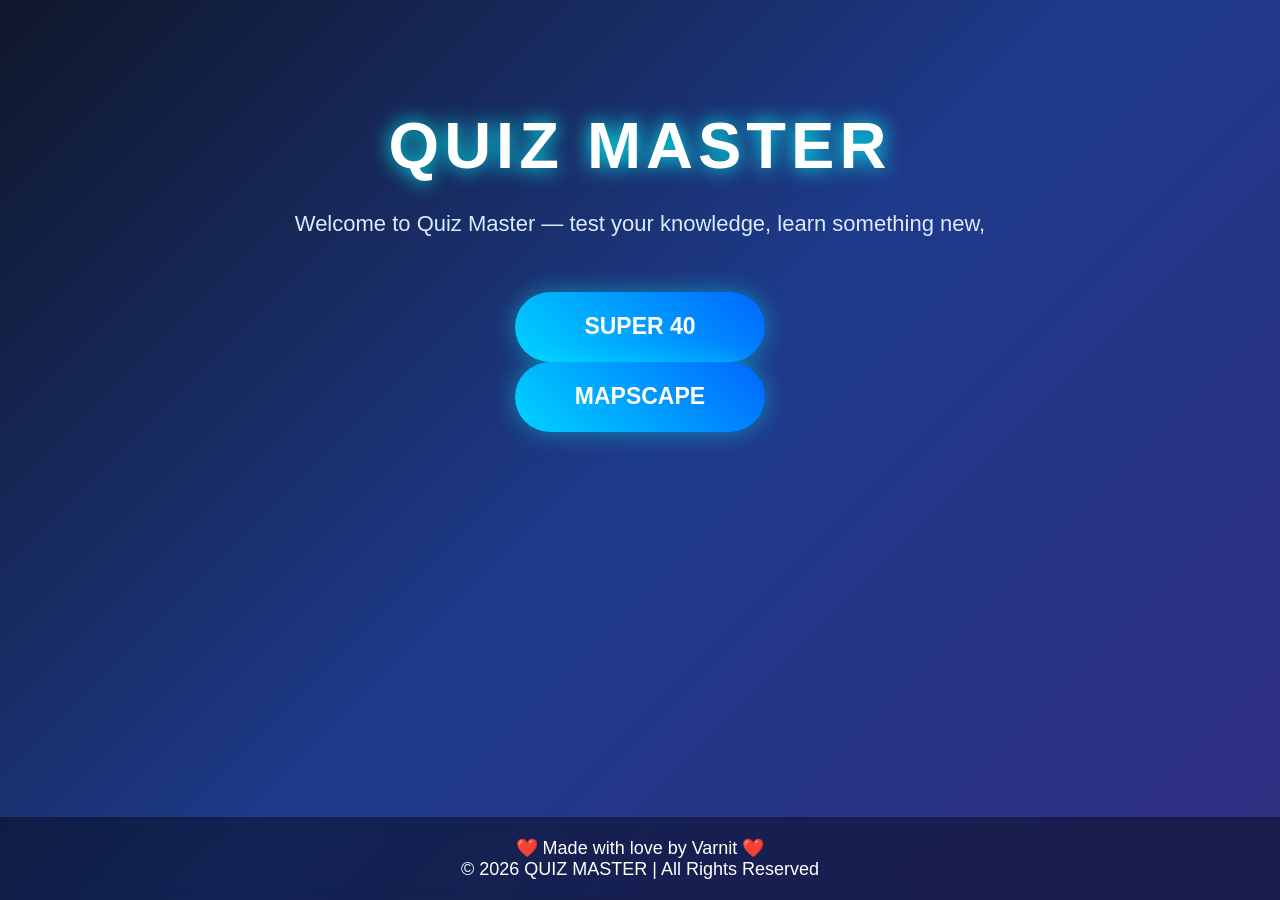
<file: index.html>
<!DOCTYPE html>
<html lang="en">
<head>
    <meta charset="UTF-8">
    <meta name="viewport" content="width=device-width, initial-scale=1.0">
    <title>Ultimate 40</title>
    <link rel="stylesheet" href="style.css">
</head>
<body>

    <div id="start-screen">
        <h1 id="quiz">QUIZ MASTER</h1>
        <p id="welcome">
            Welcome to Quiz Master — test your knowledge, learn something new,
            
        </p>
        <button id="button1" onclick="startQuiz()">SUPER 40</button>
        <button id="button2" onclick="MapGusser()">MAPSCAPE</button>
    </div>

    <div id="ultimate-intro">
        <h1>⚡ SUPER 40</h1>
        <p>Answer all 40 questions correctly to achieve SUPER 40.</p>
        <p>
            You start with 60 seconds. Every correct answer gives you
            <strong>+10 seconds</strong>.
        </p>
        <p>
            Every question also teaches you something new through a short
            explanation after your answer.
        </p>
        <p>You have four lifelines. Use them wisely.</p>
        <button id="start-challenge" onclick="beginUltimate40()">
            START CHALLENGE
        </button>
    </div>

    <div id="menu-bar">
        <button id="menu-button" onclick="toggleMenu()">☰</button>
        <div id="menu-content">
            <button id="restart-button" onclick="restartQuiz()">Restart</button>
            <button id="exit-button" onclick="exitQuiz()">Exit</button>
        </div>
    </div>

    <div id="lifelines" style="display: none;">
        <button id="lifeline-75-25" onclick="useLifeline7525()" title="Remove one wrong answer of your choice.">
            75-25
        </button>
        <button id="hint" onclick="useHint()" title="Get a helpful fact or clue about the current question.">
            Hint
        </button>
        <button id="memory-challenge" onclick="useMemoryChallenge()" title="After Question 15, test your memory by guessing the question number.">
            Memory Challenge
        </button>
        <button id="glitch" onclick="useGlitch()" title="Choose an answer and check whether it is correct without submitting it.">
            Glitch
        </button>
    </div>

    <div id="game-screen">
        <div id="game-top">
            <div id="question-number">Question 1 / 40</div>
            <div id="timer">Time: 60s</div>
        </div>

        <div id="memory-message">🧠 Remember the question...</div>

        <h2 id="question">Question goes here</h2>

        <div id="hint-text"></div>
        <div id="glitch-message"></div>

        <div class="allbtn">
            <button class="btn">Option A</button>
            <button class="btn">Option B</button>
            <button class="btn">Option C</button>
            <button class="btn">Option D</button>
        </div>

        <div id="explanation">
            <div id="answer-result"></div>
            <div id="correct-answer"></div>
            <div id="explanation-text"></div>
        </div>
    </div>

    <footer class="footer">
        ❤️ Made with love by Varnit ❤️<br>
        ©️ 2026 QUIZ MASTER | All Rights Reserved
    </footer>

    <script src="question.js"></script>
    <script src="first.js"></script>
</body>
</html>
</file>
<file: style.css>
* {
    margin: 0;
    padding: 0;
    box-sizing: border-box;
    font-family: 'Poppins', sans-serif;
}

body {
    min-height: 100vh;
    display: flex;
    flex-direction: column;
    align-items: center;
    overflow: hidden;
    background: linear-gradient(135deg, #0f172a, #1e3a8a, #312e81);
    color: white;
}

#start-screen {
    width: 100%;
    height: 60vh;
    display: flex;
    flex-direction: column;
    justify-content: center;
    align-items: center;
    text-align: center;
    animation: fadeIn 1s;
}

#quiz {
    margin-bottom: 23px;
    font-size: 65px;
    letter-spacing: 5px;
    color: white;
    text-shadow: 0 0 20px cyan;
}

#welcome {
    width: 700px;
    margin-bottom: 50px;
    font-size: 22px;
    line-height: 1.6;
    color: #dbeafe;
}

#button1,
#button2,
#start-challenge {
    border: none;
    color: white;
    font-weight: bold;
    cursor: pointer;
    background: linear-gradient(45deg, #00d4ff, #0066ff);
    transition: 0.3s;
}

#button1, #button2 {
    width: 250px;
    height: 70px;
    border-radius: 40px;
    font-size: 23px;
    box-shadow: 0 0 25px rgba(0, 255, 255, 0.4);
}

#button1:hover, #button2:hover {
    transform: scale(1.08);
    box-shadow: 0 0 60px rgb(7, 223, 243);
}



#ultimate-intro {
    display: none;
    width: 750px;
    margin-top: 80px;
    padding: 45px;
    flex-direction: column;
    align-items: center;
    text-align: center;
    border-radius: 25px;
    background: rgba(255, 255, 255, 0.08);
    backdrop-filter: blur(20px);
    box-shadow: 0 15px 40px rgba(0, 0, 0, 0.4);
    animation: fadeIn 0.7s;
}

#ultimate-intro h1 {
    margin-bottom: 25px;
    font-size: 45px;
    text-shadow: 0 0 20px cyan;
}

#ultimate-intro p {
    max-width: 650px;
    margin-bottom: 15px;
    font-size: 19px;
    line-height: 1.7;
    color: #dbeafe;
}

#start-challenge {
    width: 250px;
    height: 60px;
    margin-top: 25px;
    border-radius: 30px;
    font-size: 20px;
}

#start-challenge:hover {
    transform: scale(1.06);
    box-shadow: 0 0 35px cyan;
}

/* Menu */

#menu-bar {
    display: none;
    width: 100%;
    justify-content: flex-end;
    padding: 20px 30px;
}

#menu-button {
    border: none;
    background: transparent;
    color: white;
    font-size: 34px;
    cursor: pointer;
}

#menu-content {
    display: none;
    position: fixed;
    top: 50%;
    left: 50%;
    z-index: 1000;
    flex-direction: column;
    gap: 20px;
    padding: 35px;
    transform: translate(-50%, -50%);
    border: 3px solid black;
    border-radius: 20px;
    background: rgba(255, 255, 255, 0.95);
    box-shadow: 0 0 30px rgba(0, 0, 0, 0.5);
}

#restart-button,
#exit-button {
    display: none;
    width: 220px;
    height: 60px;
    border: none;
    border-radius: 15px;
    font-size: 22px;
    font-weight: bold;
    cursor: pointer;
}

.blur {
    opacity: 0.4;
    pointer-events: none;
}

#lifelines {
    display: none;
    flex-wrap: wrap;
    justify-content: center;
    gap: 20px;
    margin-top: 10px;
    margin-bottom: 30px;
}

#lifelines button {
    position: relative;
    width: 150px;
    height: 45px;
    border: 1px solid rgba(255, 255, 255, 0.2);
    border-radius: 30px;
    color: white;
    font-weight: bold;
    cursor: pointer;
    background: rgba(255, 255, 255, 0.1);
    backdrop-filter: blur(15px);
    transition: 0.3s;
}

#lifelines button:hover:not(:disabled) {
    background: #0aa1d3;
    transform: translateY(-4px);
}

#lifelines button:disabled {
    opacity: 0.35;
    cursor: not-allowed;
}

#lifelines button:hover::after {
    content: attr(title);
    position: absolute;
    bottom: 60px;
    left: 50%;
    z-index: 2000;
    width: 220px;
    padding: 10px 12px;
    transform: translateX(-50%);
    border-radius: 10px;
    background: rgba(0, 0, 0, 0.9);
    color: white;
    font-size: 14px;
    font-weight: normal;
    line-height: 1.4;
    text-align: center;
    pointer-events: none;
}

#lifelines button:hover::before {
    content: "";
    position: absolute;
    bottom: 52px;
    left: 50%;
    z-index: 2000;
    transform: translateX(-50%);
    border: 7px solid transparent;
    border-top-color: rgba(0, 0, 0, 0.9);
}

/* Game Screen */

#game-screen {
    display: none;
    width: 900px;
    height: calc(100vh - 180px);
    padding: 25px 40px;
    flex-direction: column;
    align-items: center;
    overflow: hidden;
    border-radius: 25px;
    background: rgba(255, 255, 255, 0.08);
    backdrop-filter: blur(20px);
    box-shadow: 0 15px 40px rgba(0, 0, 0, 0.4);
    animation: fadeIn 0.7s;
}

#game-top {
    width: 100%;
    display: flex;
    justify-content: space-between;
    align-items: center;
    margin-bottom: 30px;
}

#question-number {
    color: #7dd3fc;
    font-size: 20px;
    font-weight: bold;
}

#timer {
    padding: 10px 20px;
    border-radius: 20px;
    background: rgba(255, 255, 255, 0.1);
    color: #facc15;
    font-size: 20px;
    font-weight: bold;
}

#question {
    width: 100%;
    margin-bottom: 25px;
    color: #fff;
    font-size: 30px;
    font-weight: 600;
    text-align: center;
}

/* Answer Buttons */

.allbtn {
    width: 100%;
    display: grid;
    grid-template-columns: 1fr 1fr;
    gap: 25px;
}

.btn {
    height: 80px;
    border: 1px solid rgba(255, 255, 255, 0.2);
    border-radius: 18px;
    background: rgba(255, 255, 255, 0.12);
    color: white;
    font-size: 20px;
    cursor: pointer;
    transition: 0.3s;
}

.btn:hover:not(:disabled) {
    transform: translateX(-5px);
    background: #2563eb;
    box-shadow: 0 0 20px rgba(37, 99, 235, 0.8);
}

.btn:disabled {
    cursor: not-allowed;
}

.correct {
    background: #16a34a !important;
    color: white;
}

.wrong {
    background: #dc2626 !important;
    color: white;
}


#hint-text {
    display: none;
    width: 100%;
    margin-bottom: 25px;
    padding: 15px;
    border: 1px solid rgba(250, 204, 21, 0.5);
    border-radius: 15px;
    background: rgba(250, 204, 21, 0.15);
    color: #fde68a;
    font-size: 17px;
    text-align: center;
}


#glitch-message {
    display: none;
    margin-bottom: 20px;
    padding: 12px 20px;
    border: 1px solid #a855f7;
    border-radius: 15px;
    background: rgba(168, 85, 247, 0.2);
    color: #e9d5ff;
    font-weight: bold;
    text-align: center;
}

#memory-message {
    display: none;
    margin-bottom: 20px;
    padding: 15px 25px;
    border-radius: 15px;
    background: rgba(59, 130, 246, 0.2);
    color: #bfdbfe;
    font-size: 20px;
    font-weight: bold;
}

#explanation {
    display: none;
    width: 100%;
    flex-shrink: 0;
    margin-top: 20px;
    padding: 18px;
    border: 1px solid rgba(255, 255, 255, 0.15);
    border-radius: 20px;
    background: rgba(0, 0, 0, 0.35);
    text-align: left;
}

#answer-result {
    margin-bottom: 8px;
    font-size: 24px;
    font-weight: bold;
    text-align: center;
}

#correct-answer {
    margin-bottom: 8px;
    color: #facc15;
    font-size: 18px;
    font-weight: bold;
}

#explanation-text {
    max-height: 85px;
    overflow: hidden;
    color: #dbeafe;
    font-size: 15px;
    line-height: 1.45;
}

/* Footer */

.footer {
    width: 100%;
    margin-top: auto;
    padding: 20px;
    background: rgba(0, 0, 0, 0.4);
    backdrop-filter: blur(10px);
    font-size: 18px;
    text-align: center;
}

@keyframes fadeIn {
    from {
        opacity: 0;
        transform: translateY(25px);
    }

    to {
        opacity: 1;
        transform: translateY(0);
    }
}

@media (max-width: 900px) {
    #game-screen {
        width: 95%;
        padding: 20px;
    }

    #question {
        font-size: 24px;
    }

    .allbtn {
        grid-template-columns: 1fr;
    }

    .btn {
        width: 100%;
    }

    #welcome {
        width: 90%;
    }

    #quiz {
        font-size: 50px;
    }

    #ultimate-intro {
        width: 90%;
        padding: 25px;
    }

    #ultimate-intro h1 {
        font-size: 35px;
    }

    #game-top {
        flex-direction: column;
        gap: 15px;
    }

    #lifelines button {
        width: 140px;
    }
}
</file>
